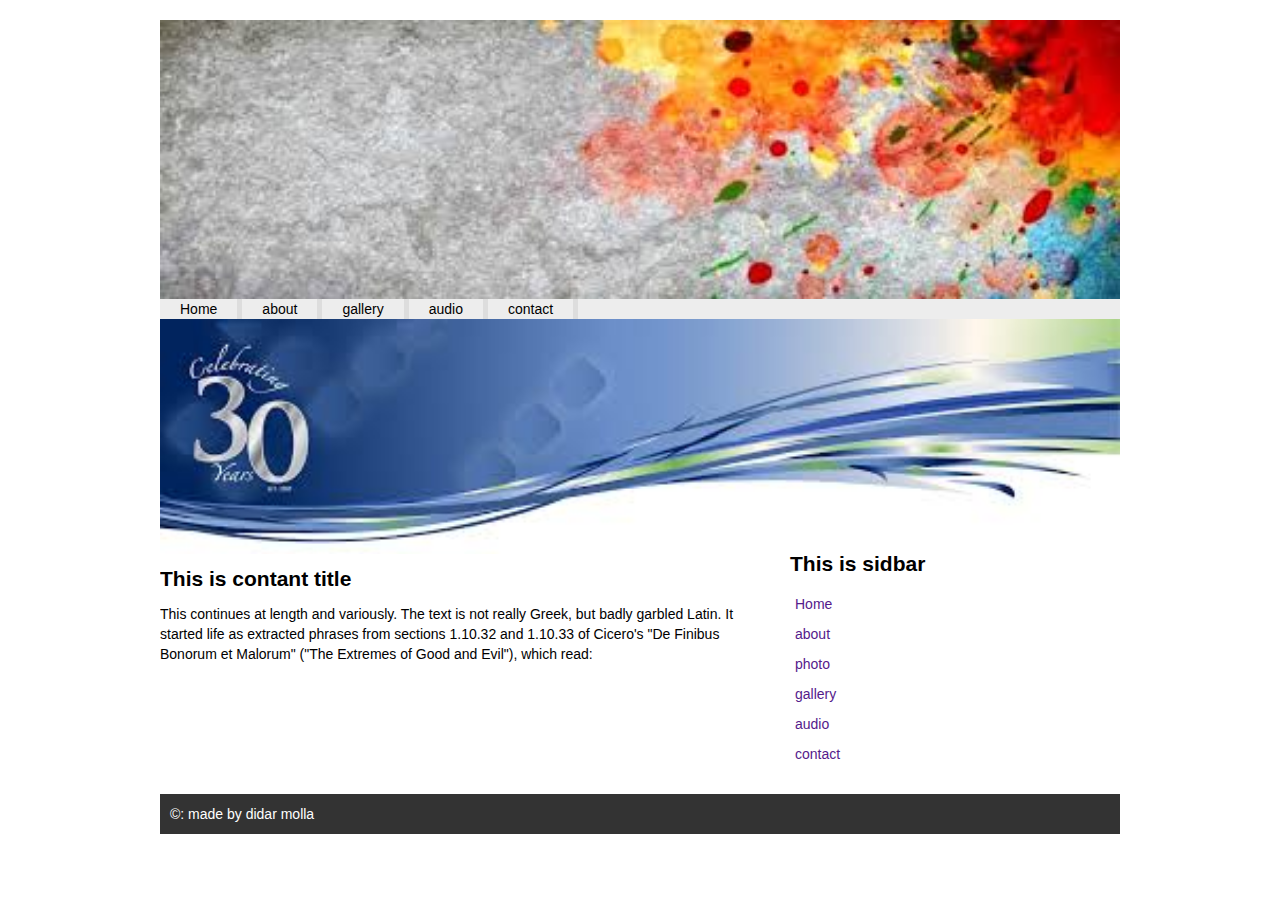
<file: index.html>
<html>
	<head>
		<title> This is my title RRF</title>
		<link href="css/style.css" rel="stylesheet" type="text/css"/>
		
	
	</head>

	<body>

		<div class="main">
			<div class="header">
				<img src="images/web banner.jpg"/>
			</div>
			<div class="mainmanu">
				<ul>
					<li><a href="">Home </a></li>
					<li><a href="">about </a></li>
					<li><a href="">gallery </a></li>
					<li><a href="">audio </a></li>
					<li><a href="">contact </a></li>
					
					
				</ul>
			</div>
			<div class="slider">
				<img src="images/slider.jpg"/>
			</div>
			<div class="maincontant">
				<div class="contant">
					<h2>This is contant title</h2>
					<p>This continues at length and variously. The text is not really Greek, but badly garbled Latin. It started life as extracted phrases from sections 1.10.32 and 1.10.33 of Cicero's "De Finibus Bonorum et Malorum" ("The Extremes of Good and Evil"), which read:
					</p>
				
				</div>
				<div class="sidbar">
					<h2>This is sidbar</h2>
					<ul>
						<li><a href="">Home </a></li>
						<li><a href="">about </a></li>
						<li><a href="">photo </a></li>
						<li><a href="">gallery </a></li>
						<li><a href="">audio </a></li>
						<li><a href="">contact </a></li>
					</ul>
					
					
				</div>
			
			</div>
			<div class="footer">
				<p>&copy: made by didar molla</p>
			</div>
	
	
		</div>
	
	
	
	
	
	
	</body>







</html>
</file>
<file: css/style.css>
*{margin:0;padding:0}
body{font-family:Arial;font-size:14px;line-height:20px;color:#000;}

.main{width:960px;margin:20px auto;display:block;overflow:hidden}
.header{}
.header img,.slider img{width:960px}
.mainmanu {background:#ededed;overflow:hidden}
.mainmanu ul{margin:0;padding:0;list-style:none;}
.mainmanu ul li{float:left;border-right:5px solid #ddd}
.mainmanu ul li a{display:;color:#000;padding:10px 20px;text-decoration:none}
.mainmanu ul li a:hover{background:#fff}
.slider {}
.maincontant{overflow:hidden;}
.maincontant h2{margin-bottom:15px;}
.contant{float:left;width:600px;margin-top:15px;margin-right:30px;}
.sidbar{float:right;width:330px;}
.sidbar ul{list-style:none}
.sidbar ul li{padding:5px;}
.sidbar ul li a{text-decoration:none}


.footer{background:#333;color:#fff;margin-top:25px;padding:10px}
</file>
